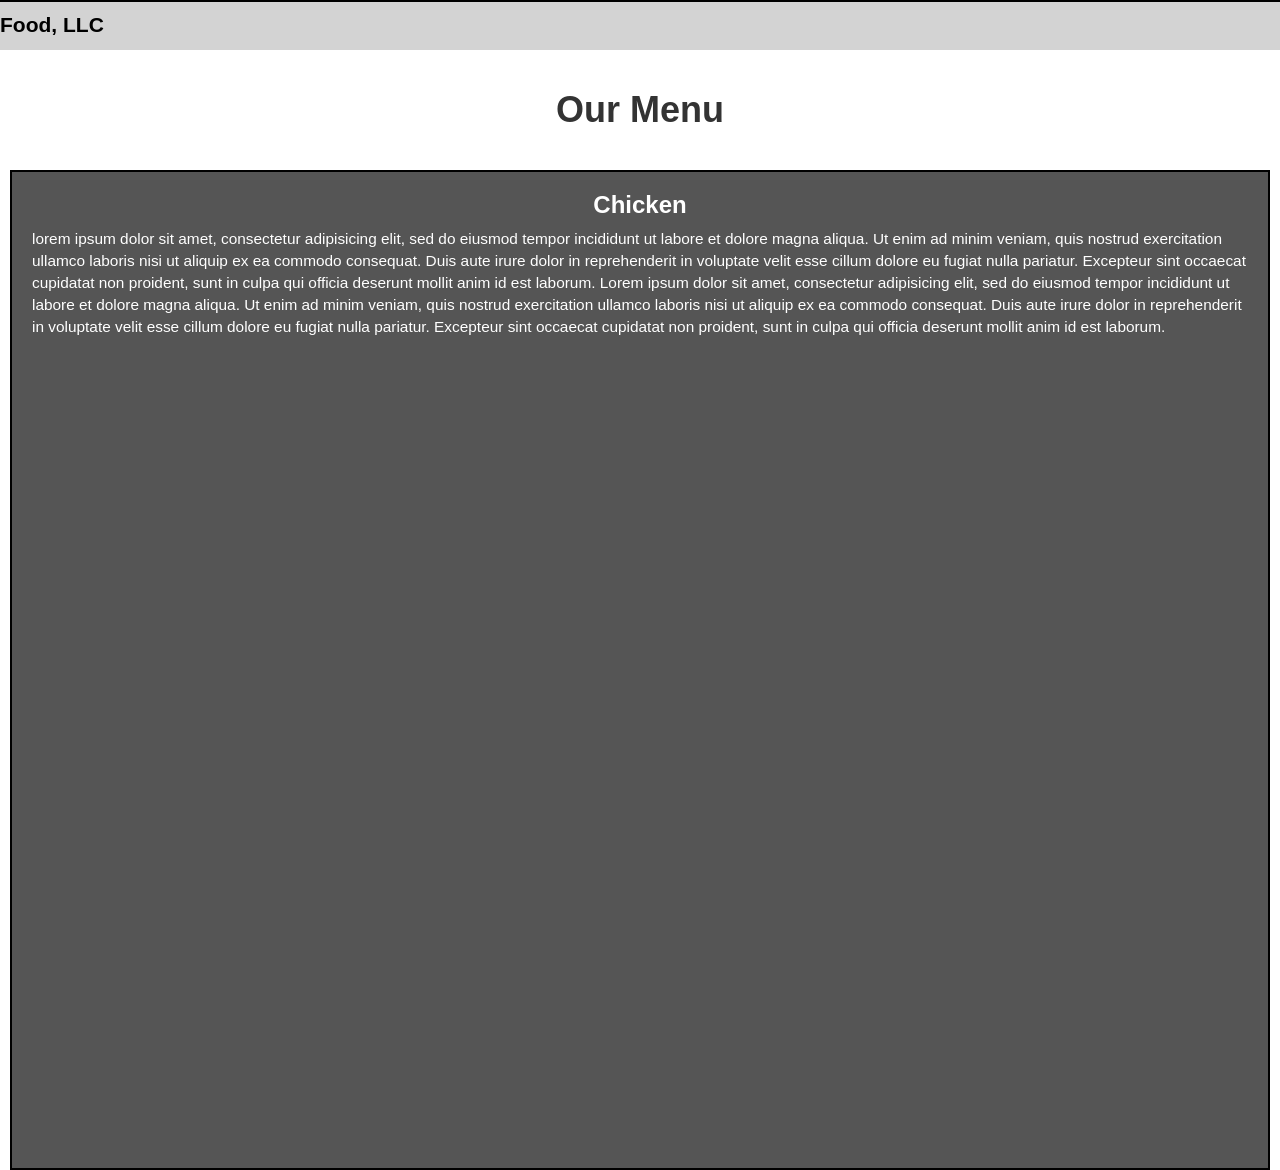
<file: module3-solution/index.html>
<!DOCTYPE html>
<html lang="en">
<head>
  <meta charset="utf-8">
  <meta http-equiv="X-UA-Compatible" content="IE=edge">
  <meta name="viewport" content="width=device-width, initial-scale=1">
  <title>Module 3 Solution</title>
  <link rel="stylesheet" href="css/bootstrap.min.css">
  <!-- <link rel="stylesheet" href="https://maxcdn.bootstrapcdn.com/bootstrap/3.3.7/css/bootstrap.min.css"> -->
  <link rel="stylesheet" href="css/styles.css">
</head>
<body>

  <header>
    <nav id="header-nav" class="navbar navbar-default">
      <div class="container-fluid">
        <div class="navbar-header">
          <a class="navbar-brand" href="index.html">Food, LLC</a>
          <button type="button" class="navbar-toggle collapsed visible-xs" data-toggle="collapse" data-target="#collapsable-nav" aria-expanded="false">
            <span class="sr-only">Toggle navigation</span>
            <span class="icon-bar"></span>
            <span class="icon-bar"></span>
            <span class="icon-bar"></span>
          </button>
        </div>

        <div id="collapsable-nav" class="collapse navbar-collapse">
          <ul id="nav-list" class="nav navbar-nav visible-xs">
            <li><a href="#">Chicken</a></li>
            <li><a href="#">Beef</a></li>
            <li><a href="#">Sushi</a></li>
          </ul>
        </div>
      </div>
    </nav>
  </header>

  <div class="container">
    <h1 class="text-center">Our Menu</h1>
  </div>

  <div class="container-fluid">
    <div class="row">
      <div class="col-xs-12">
        <div class="main-content">
          <h3 class="text-center">Chicken</h3>
          <p>
            lorem ipsum dolor sit amet, consectetur adipisicing elit, sed do eiusmod tempor incididunt ut labore et dolore magna aliqua. Ut enim ad minim veniam, quis nostrud exercitation ullamco laboris nisi ut aliquip ex ea commodo consequat. Duis aute irure dolor in reprehenderit in voluptate velit esse cillum dolore eu fugiat nulla pariatur. Excepteur sint occaecat cupidatat non proident, sunt in culpa qui officia deserunt mollit anim id est laborum. Lorem ipsum dolor sit amet, consectetur adipisicing elit, sed do eiusmod tempor incididunt ut labore et dolore magna aliqua. Ut enim ad minim veniam, quis nostrud exercitation ullamco laboris nisi ut aliquip ex ea commodo consequat. Duis aute irure dolor in reprehenderit in voluptate velit esse cillum dolore eu fugiat nulla pariatur. Excepteur sint occaecat cupidatat non proident, sunt in culpa qui officia deserunt mollit anim id est laborum.
          </p>
        </div>
      </div>
    </div>
  </div>

  <script src="https://code.jquery.com/jquery-1.12.4.min.js"></script>
  <script src="https://maxcdn.bootstrapcdn.com/bootstrap/3.3.7/js/bootstrap.min.js"></script>
</body>
</html>
</file>
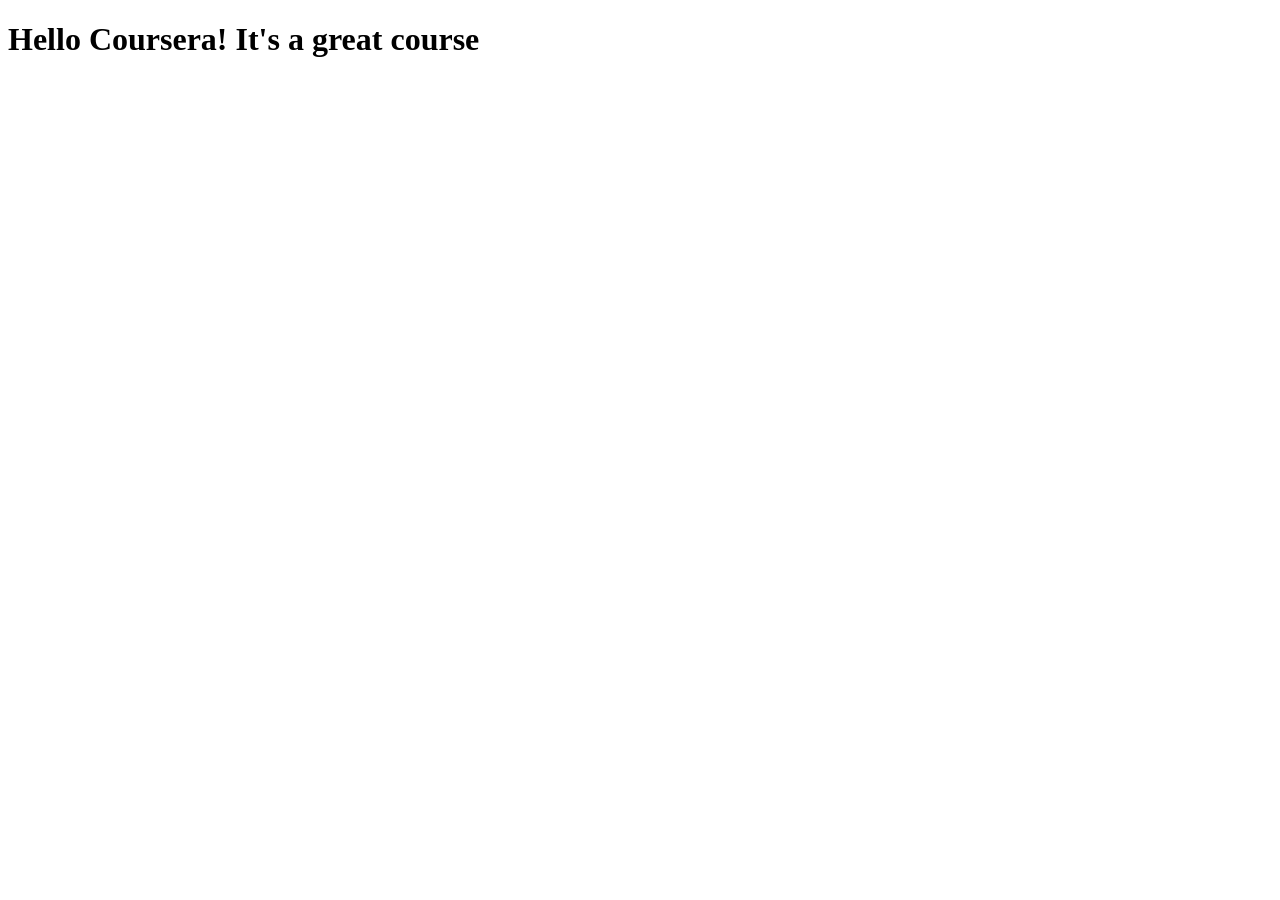
<file: Origin/index.html>
<!DOCTYPE html>
<html lang="en">
<head>
    <meta charset="UTF-8">
    <meta name="viewport" content="width=device-width, initial-scale=1.0">
    <title>Hello Coursera</title>
</head>
<body>
    <h1>Hello Coursera! It's a great course</h1>
</body>
</html>
</file>
<file: module3-solution/css/styles.css>
body {
  background-color: #ffffff;
  font-family: sans-serif;
}

.container-fluid {
    border: 0;
    border-radius: 0;
    padding: 0;
}

#header-nav {
    background-color: #999999;
    border-radius: 0;
    border: 0;
    margin-bottom: 0;
}

.navbar-brand {
  color: #000000 !important;
  font-weight: bold;
  font-size: 1.5em;
}

.navbar-default .navbar-toggle {
  border-color: #000000;
}

.navbar-default .navbar-toggle .icon-bar {
  background-color: #000000;
}

#collapsable-nav {
  padding: 0;
  background-color: #d3d3d3;
  border-top: 2px solid #000000;
}

#nav-list {
  margin: 0;
}

#nav-list li {
  text-align: center;
  border-bottom: 2px solid #000000;
}

#nav-list li a {
  color: #000000 !important;
  font-size: 1.2em;
}

h1 {
  font-weight: bold;
  margin-top: 40px;
  margin-bottom: 40px;
}

.main-content {
  background-color: #555555;
  color: #ffffff;
  padding: 20px;
  height: 1000px;
  border: 2px solid #000000;
  margin: 0 10px;
}

.main-content h3 {
  margin-top: 0;
  font-weight: bold;
  color: #ffffff;
}

.main-content p {
  font-size: 1.1em;
}
</file>
